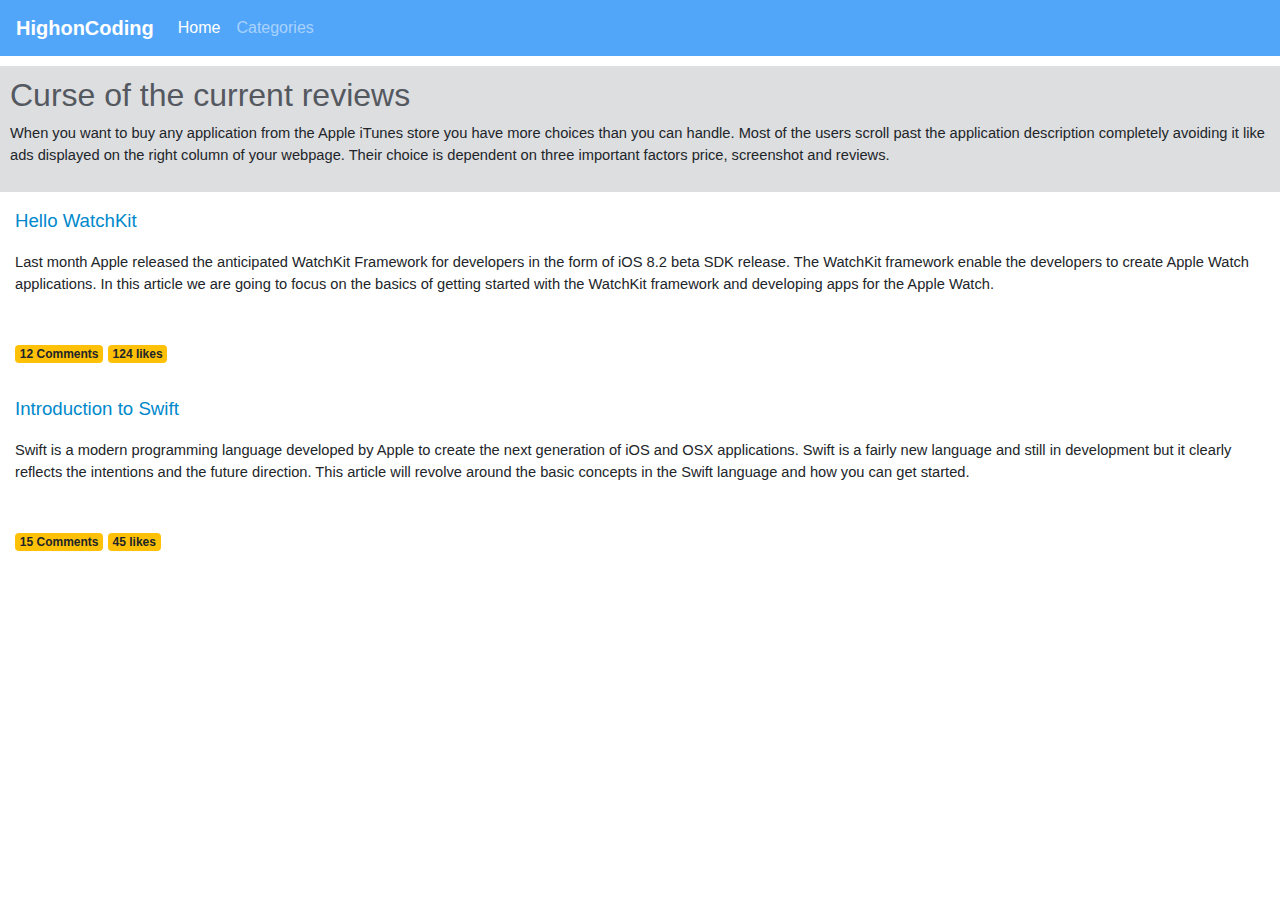
<file: Bootstrap/index.html>
<html lang="en">
  <head>
    <!-- Required meta tags -->
    <meta charset="utf-8">
    <meta name="viewport" content="width=device-width, initial-scale=1, shrink-to-fit=no">

    <!-- Bootstrap CSS -->
    <link rel="stylesheet" href="https://stackpath.bootstrapcdn.com/bootstrap/4.3.1/css/bootstrap.min.css" integrity="sha384-ggOyR0iXCbMQv3Xipma34MD+dH/1fQ784/j6cY/iJTQUOhcWr7x9JvoRxT2MZw1T" crossorigin="anonymous">
    <link rel="stylesheet" href="site.css"></link>
    
  </head>
  <body>

        <nav class="navbar navbar-expand-lg navbar-dark bg-blue">
                <a class="navbar-brand" href="#"><b>HighonCoding</b></a>
                <button class="navbar-toggler" type="button" data-toggle="collapse" data-target="#navbarNavAltMarkup" aria-controls="navbarNavAltMarkup" aria-expanded="false" aria-label="Toggle navigation">
                  <span class="navbar-toggler-icon"></span>
                </button>
                <div class="collapse navbar-collapse" id="navbarNavAltMarkup">
                  <div class="navbar-nav">
                    <a class="nav-item nav-link active" href="index.html">Home <span class="sr-only">(current)</span></a>
                    <a class="nav-item nav-link" href="categories.html">Categories</a>
                  </div>
                </div>
              </nav>
    
<div id=container>
    <div class="current-reviews">
        <h2 class="current-review-title">Curse of the current reviews</h2>
        <p>When you want to buy any application from the Apple iTunes store you have more choices than you can handle. 
            Most of the users scroll past the application description completely avoiding it like ads displayed on the 
            right column of your webpage. Their choice is dependent on three important factors price, screenshot and reviews.
        </p>
    </div>
    
    <div class="articles">
            <p class="article-title">Hello WatchKit</p>
            <p>
            Last month Apple released the anticipated WatchKit Framework for developers in the 
            form of iOS 8.2 beta SDK release. The WatchKit framework enable the developers to create 
            Apple Watch applications. In this article we are going to focus on the basics of getting 
            started with the WatchKit framework and developing apps for the Apple Watch.  
            </p>
        </div>

        <div class="badge-container">
            <span class="badge badge-warning">12 Comments</span>
            <span class="badge badge-warning">124 likes</span>
        </div>
        
        <div class="articles">
                <p class="article-title">Introduction to Swift</p>
                <p>
                Swift is a modern programming language developed by Apple to create the next generation 
                of iOS and OSX applications. Swift is a fairly new language and still in development but 
                it clearly reflects the intentions and the future direction. This article will revolve around 
                the basic concepts in the Swift language and how you can get started. 
                </p>
            </div>

        <div class="badge-container">
            <span class="badge badge-warning">15 Comments</span>
            <span class="badge badge-warning">45 likes</span>
        </div>   
</div>
<script src="https://code.jquery.com/jquery-3.3.1.slim.min.js" integrity="sha384-q8i/X+965DzO0rT7abK41JStQIAqVgRVzpbzo5smXKp4YfRvH+8abtTE1Pi6jizo" crossorigin="anonymous"></script>
    <script src="https://cdnjs.cloudflare.com/ajax/libs/popper.js/1.14.7/umd/popper.min.js" integrity="sha384-UO2eT0CpHqdSJQ6hJty5KVphtPhzWj9WO1clHTMGa3JDZwrnQq4sF86dIHNDz0W1" crossorigin="anonymous"></script>
    <script src="https://stackpath.bootstrapcdn.com/bootstrap/4.3.1/js/bootstrap.min.js" integrity="sha384-JjSmVgyd0p3pXB1rRibZUAYoIIy6OrQ6VrjIEaFf/nJGzIxFDsf4x0xIM+B07jRM" crossorigin="anonymous"></script>

</body>
</html>
</file>
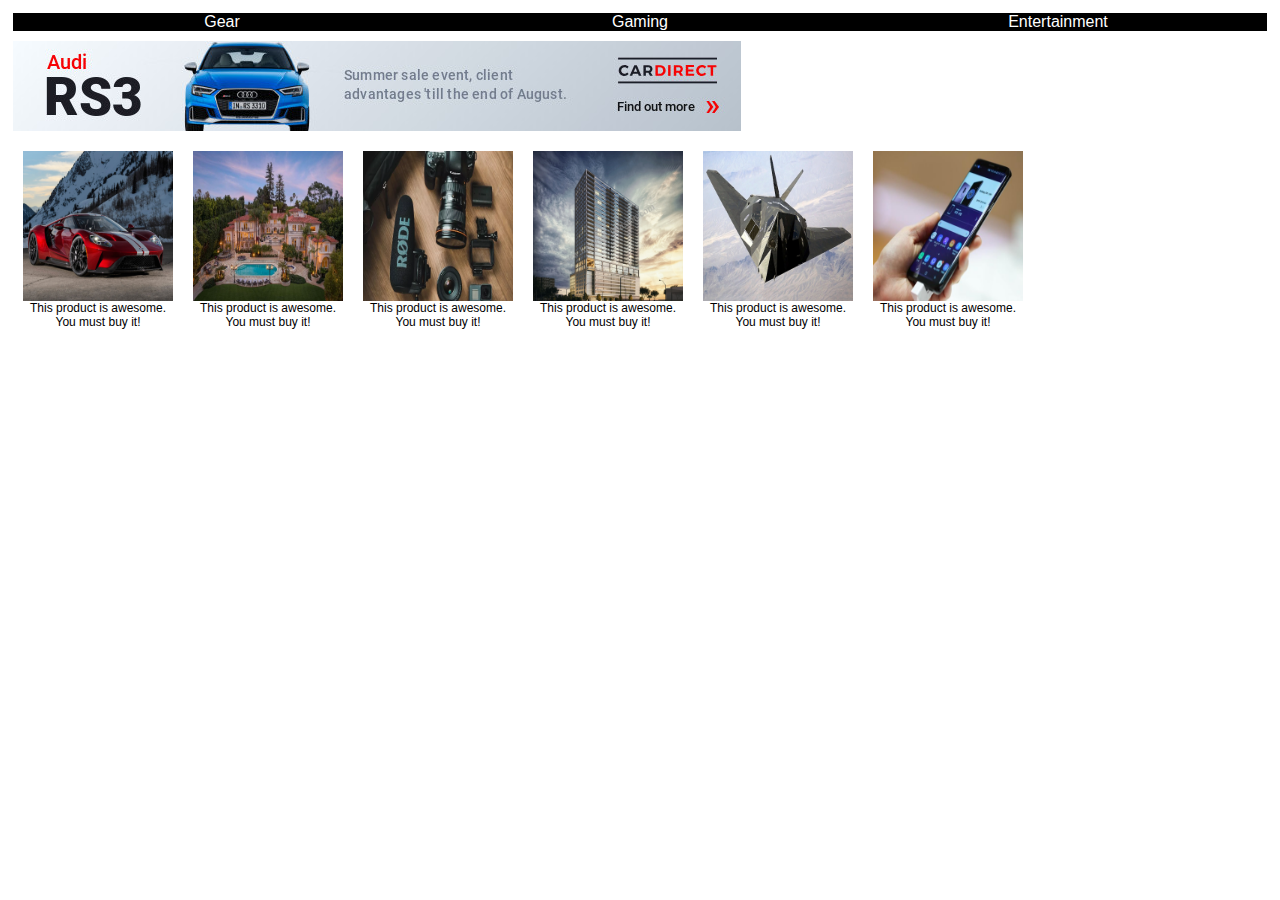
<file: css-grid/index.html>
<html>

<head>

<link rel="stylesheet" href="site.css"></link>
<meta name="viewport" content="width=device-width, initial-scale=1.0">

</head>
<body>

    <div id="container">

        <div id="menu">
            <span>Gear</span>
            <span>Gaming</span>
            <span>Entertainment</span>
        </div>
    
        <div id="banner">
            <img src="images/banner1.jpg" />
        </div>

        <div id="products">

            <div class="product">
                <img src="images/car.png" />
                <span>This product is awesome. You must buy it!</span>
            </div>

            <div class="product">
                <img src="images/house.png" />
                <span>This product is awesome. You must buy it!</span>
            </div>

            <div class="product">
                <img src="images/camera.png" />
                <span>This product is awesome. You must buy it!</span>
            </div> 

            <div class="product">
                <img src="images/highrise.png" />
                <span>This product is awesome. You must buy it!</span>
            </div>

            <div class="product">
                <img src="images/jet.png" />
                <span>This product is awesome. You must buy it!</span>
            </div>

            <div class="product">
                <img src="images/phone.png" />
                <span>This product is awesome. You must buy it!</span>
            </div>

        </div>

    </div>


</body>
</html>
</file>
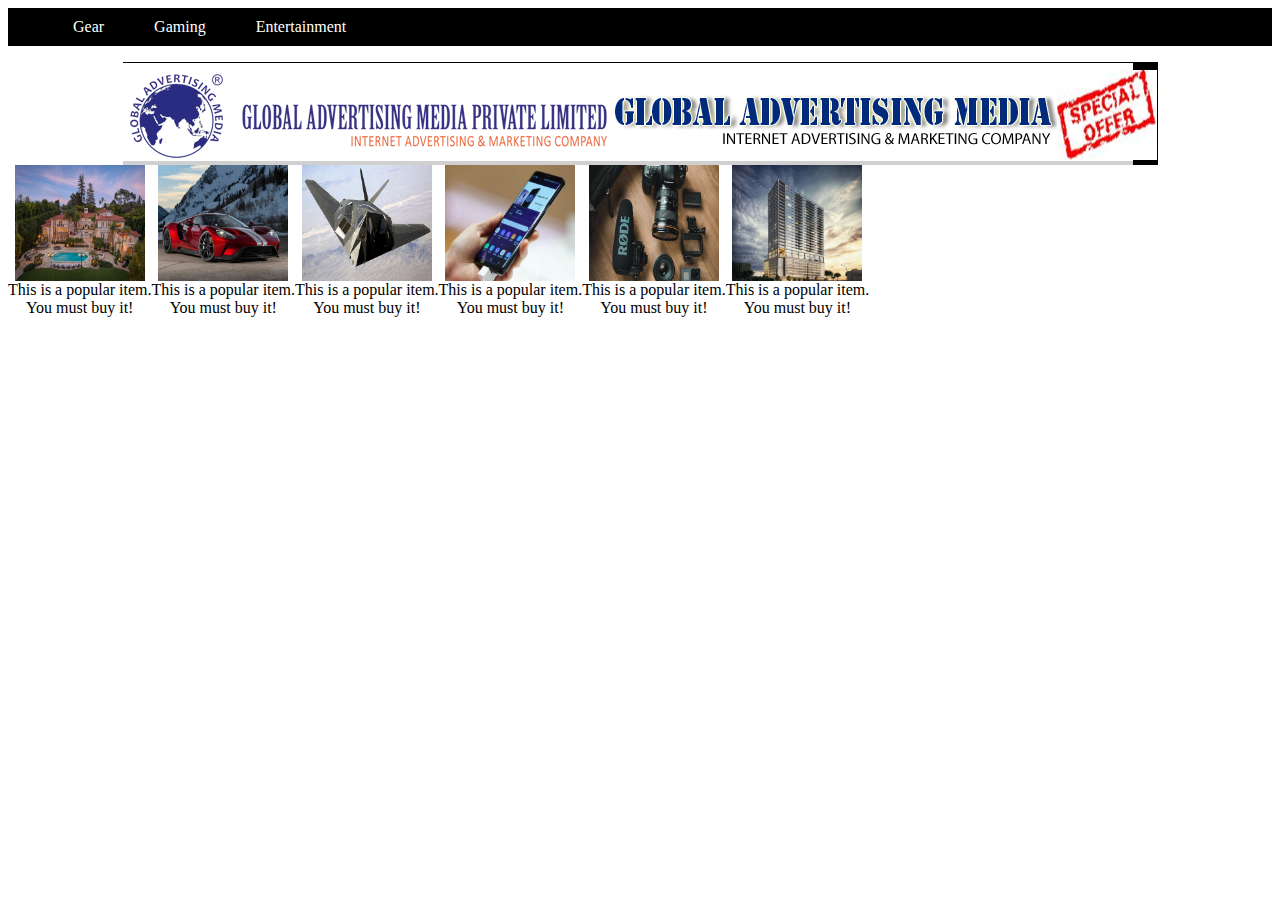
<file: engadget/index.html>
<html>

<head>
    <link rel="stylesheet" href="styles.css"></link>
    <meta name="viewport" content="width=device-width, initial-scale=1.0">
</head>

<body>

<div id="container">

    <ul id="menu">
        <li>Gear</li>
        <li>Gaming</li>
        <li>Entertainment</li>
    </ul>

    <div id="banner">
        <img src="images/banner.png" />
    </div>

    <div id="products">

        <div class="product-text">
            <img src="images/house.png" />
            <span>This is a popular item.</span>
            <span>You must buy it!</span>
        </div>

        <div class="product-text">
            <img src="images/car.png" />
            <span>This is a popular item.</span>
            <span>You must buy it!</span>
        </div>

        <div class="product-text">
            <img src="images/jet.png" />
            <span>This is a popular item.</span>
            <span>You must buy it!</span>
        </div>

        <div class="product-text">
            <img src="images/phone.png" />
            <span>This is a popular item.</span>
            <span>You must buy it!</span>
        </div>

        <div class="product-text">
            <img src="images/camera.png" />
            <span>This is a popular item.</span>
            <span>You must buy it!</span>
        </div>

        <div class="product-text">
            <img src="images/highrise.png" />
            <span>This is a popular item.</span>
            <span>You must buy it!</span>
        </div>

    </div>



</div>




</body>

</html>
</file>
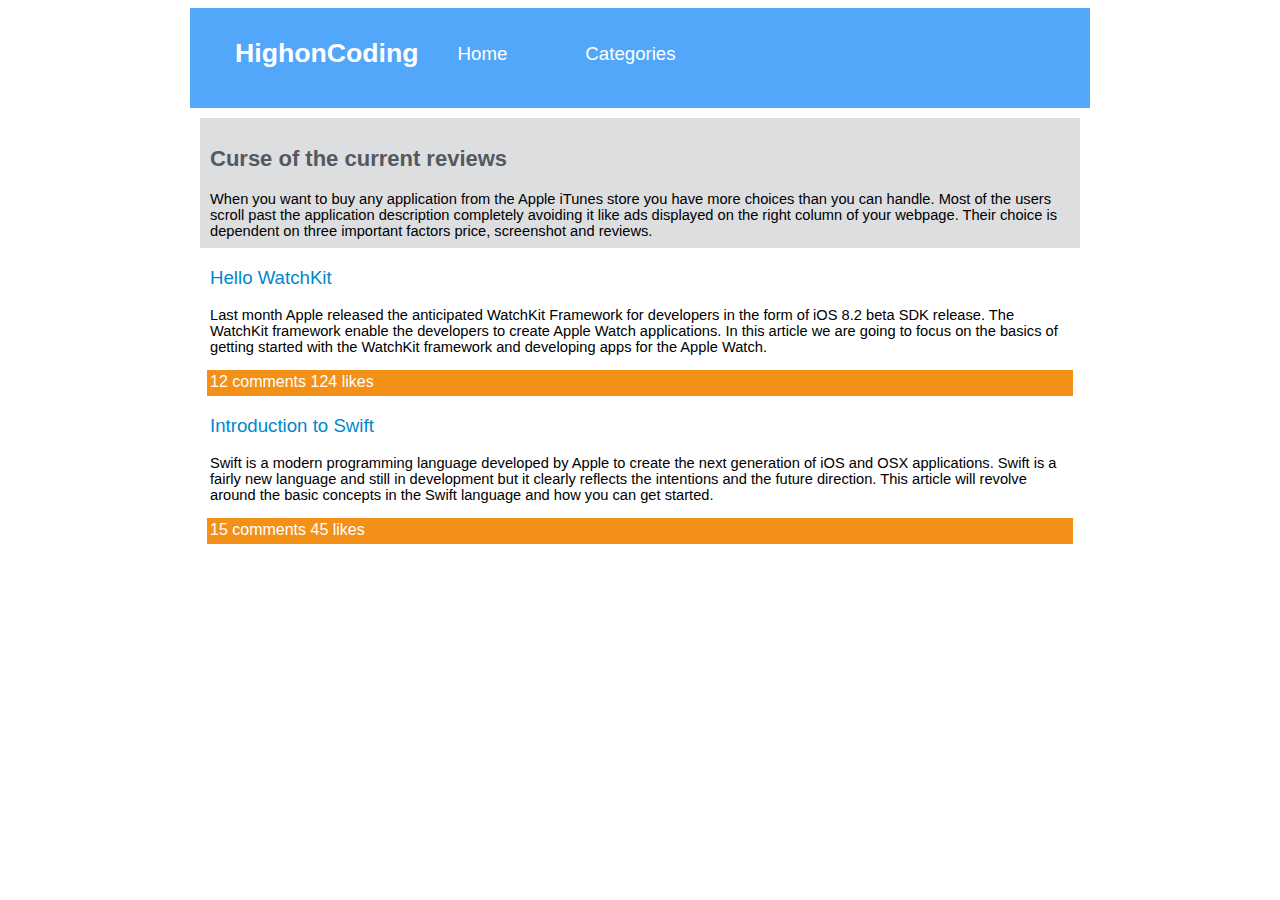
<file: HighonCoding/index.html>
<html>
<head>
        <link rel="stylesheet" href="styles.css"></link>
</head>

<body>

    <div class="menu">
        <ul>
            <li class="logo">HighonCoding</li>
            <li class="menutext"><a href="index.html">Home</a></li>
            <li class="menutext"><a href="categories.html">Categories</a></li>
        </ul>
    </div>

    <div class="current-reviews">
    <h2 class="current-review-title">Curse of the current reviews</h2>
    <p>When you want to buy any application from the Apple iTunes store you have more choices than you can handle. Most of the users scroll past the application description completely avoiding it like ads displayed on the right column of your webpage. Their choice is dependent on three important factors price, screenshot and reviews.</p>

    </div>

    <div class="articles">
        <p class="article-title">Hello WatchKit</p>
        <p>
        Last month Apple released the anticipated WatchKit Framework for developers in the 
        form of iOS 8.2 beta SDK release. The WatchKit framework enable the developers to create 
        Apple Watch applications. In this article we are going to focus on the basics of getting 
        started with the WatchKit framework and developing apps for the Apple Watch.  
        </p>

    </div>

    <div class="comments">
        12 comments     124 likes
    </div>

    <div class="articles">
            <p class="article-title">Introduction to Swift</p>
            <p>
            Swift is a modern programming language developed by Apple to create the next generation 
            of iOS and OSX applications. Swift is a fairly new language and still in development but 
            it clearly reflects the intentions and the future direction. This article will revolve around 
            the basic concepts in the Swift language and how you can get started. 
            </p>
    
        </div>

    <div class="comments">
        15 comments     45 likes
    </div>

</body>
</html>
</file>
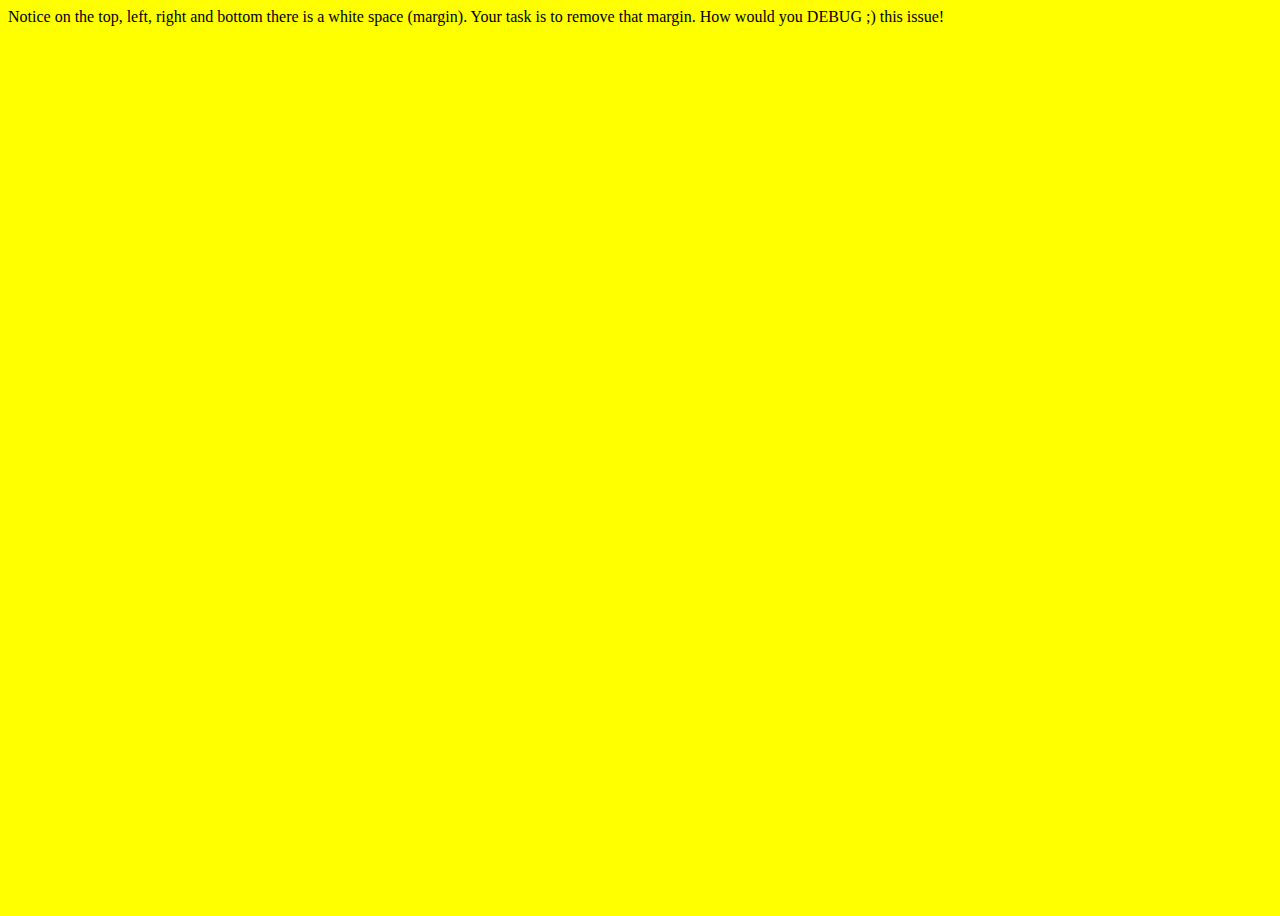
<file: fixTheMargin.html>
<html>
<head>

  <style>

    .div-display {
      width: 100%;
      height: 100%;
      background-color:yellow;
    }

  </style>

</head>

<body class="div-display">

  <div >
    Notice on the top, left, right and bottom there is a white space (margin). Your task is to remove that margin. How would you DEBUG ;) this issue! 
  </div>

</body>

</html>
</file>
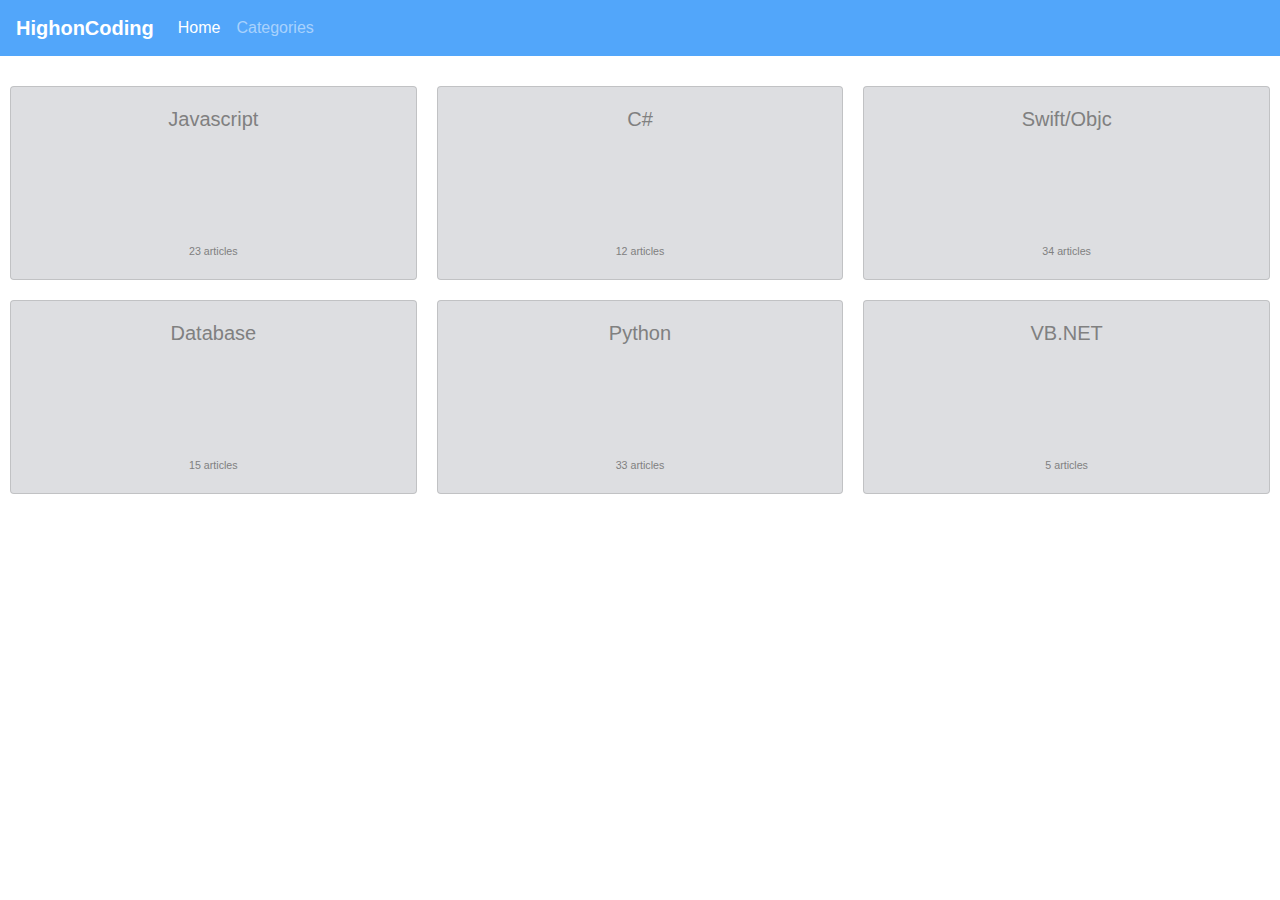
<file: Bootstrap/categories.html>
<html lang="en">
<head>
<!-- Required meta tags -->
<meta charset="utf-8">
<meta name="viewport" content="width=device-width, initial-scale=1, shrink-to-fit=no">

<!-- Bootstrap CSS -->
<link rel="stylesheet" href="https://stackpath.bootstrapcdn.com/bootstrap/4.3.1/css/bootstrap.min.css" integrity="sha384-ggOyR0iXCbMQv3Xipma34MD+dH/1fQ784/j6cY/iJTQUOhcWr7x9JvoRxT2MZw1T" crossorigin="anonymous">
<link rel="stylesheet" href="site.css"></link>


</head>

<body>

    <nav class="navbar navbar-expand-lg navbar-dark bg-blue">
        <a class="navbar-brand" href="#"><b>HighonCoding</b></a>
        <button class="navbar-toggler" type="button" data-toggle="collapse" data-target="#navbarNavAltMarkup" aria-controls="navbarNavAltMarkup" aria-expanded="false" aria-label="Toggle navigation">
            <span class="navbar-toggler-icon"></span>
        </button>
        <div class="collapse navbar-collapse" id="navbarNavAltMarkup">
            <div class="navbar-nav">
            <a class="nav-item nav-link active" href="index.html">Home <span class="sr-only">(current)</span></a>
            <a class="nav-item nav-link" href="categories.html">Categories</a>
            </div>
    </div>
    </nav>
    <div id=blocks>
        <div class="card bg-gray">
            <div class="card-body">
                <h5 class="card-title">Javascript</h5>
                <p class="card-text">23 articles</p>
            </div>
        </div>
         
        <div class="card bg-gray">
            <div class="card-body">
                <h5 class="card-title">C#</h5>
                <p class="card-text">12 articles</p>
            </div>
        </div>

        <div class="card bg-gray">
            <div class="card-body">
                <h5 class="card-title">Swift/Objc</h5>
                <p class="card-text">34 articles</p>
            </div>
        </div>
         
        <div class="card bg-gray">
            <div class="card-body">
                <h5 class="card-title">Database</h5>
                <p class="card-text">15 articles</p>
            </div>
        </div>
        
        <div class="card bg-gray">
            <div class="card-body">
                <h5 class="card-title">Python</h5>
                <p class="card-text">33 articles</p>
            </div>
        </div>

        <div class="card bg-gray">
            <div class="card-body">
                <h5 class="card-title">VB.NET</h5>
                <p class="card-text">5 articles</p>
            </div>
        </div>

    </div>

    <script src="https://code.jquery.com/jquery-3.3.1.slim.min.js" integrity="sha384-q8i/X+965DzO0rT7abK41JStQIAqVgRVzpbzo5smXKp4YfRvH+8abtTE1Pi6jizo" crossorigin="anonymous"></script>
    <script src="https://cdnjs.cloudflare.com/ajax/libs/popper.js/1.14.7/umd/popper.min.js" integrity="sha384-UO2eT0CpHqdSJQ6hJty5KVphtPhzWj9WO1clHTMGa3JDZwrnQq4sF86dIHNDz0W1" crossorigin="anonymous"></script>
    <script src="https://stackpath.bootstrapcdn.com/bootstrap/4.3.1/js/bootstrap.min.js" integrity="sha384-JjSmVgyd0p3pXB1rRibZUAYoIIy6OrQ6VrjIEaFf/nJGzIxFDsf4x0xIM+B07jRM" crossorigin="anonymous"></script>
</body>

</html>
</file>
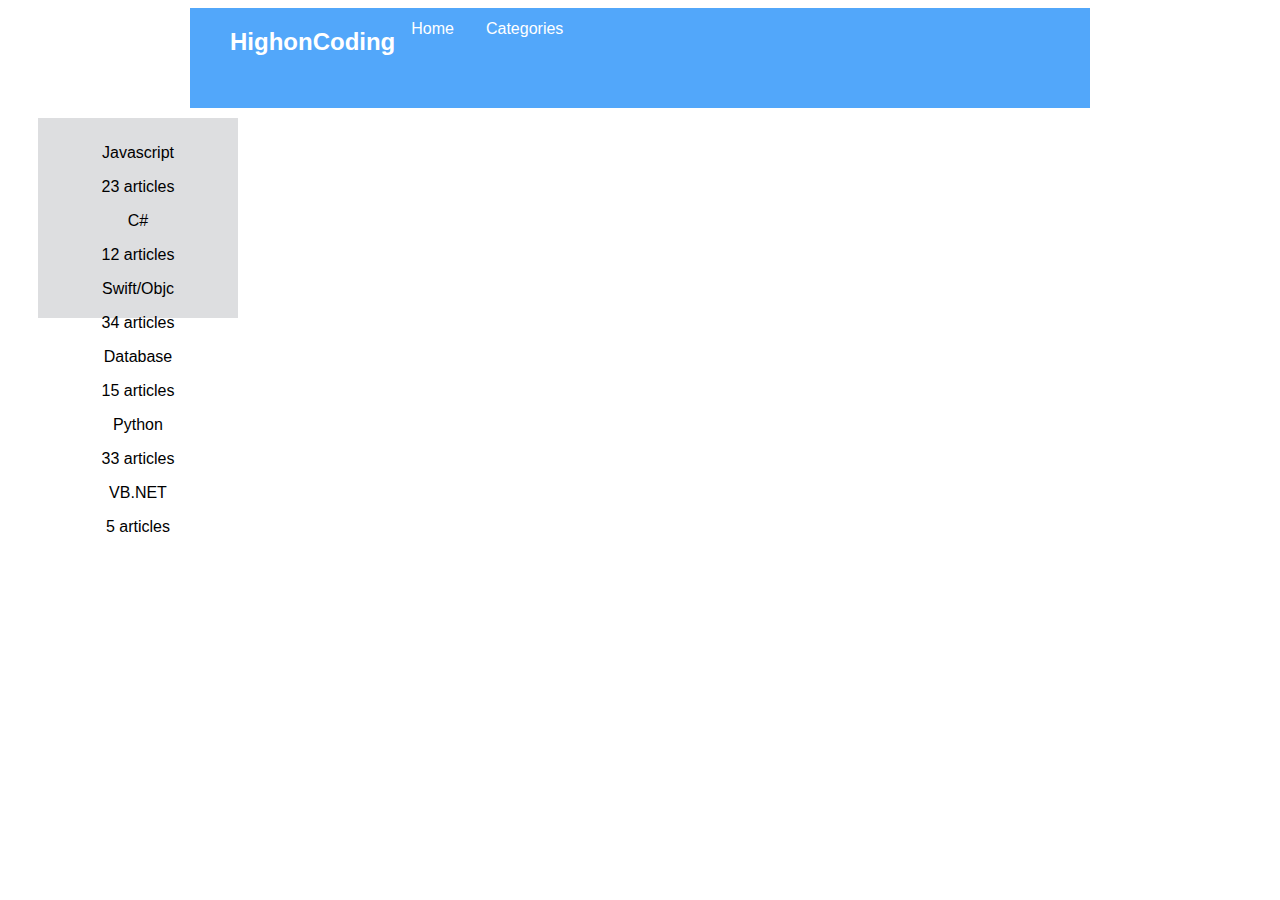
<file: HighonCoding/categories-test.html>
<html>
<head>
        <link rel="stylesheet" href="styles.css"></link>
</head>

<body>

    <div class="menu">
        <ul>
            <li><h2>HighonCoding<h2></li>
            <li><a href="index.html">Home</a></li>
            <li><a href="categories.html">Categories</a></li>
        </ul>
    </div>

<div class="blocks1">
<div>
    <p>Javascript</p>
    <p>23 articles</p>
</div>

<div>
    <p>C#</p>
    <p>12 articles</p>
</div>

<div>
    <p>Swift/Objc</p>
    <p>34 articles</p>
</div>

<div>
    <p>Database</p>
    <p>15 articles</p>
    </div>
    
<div>
    <p>Python</p>
    <p>33 articles</p>
</div>
    
<div>
    <p>VB.NET</p>
    <p>5 articles</p>
</div>

</div>
</html>
</file>
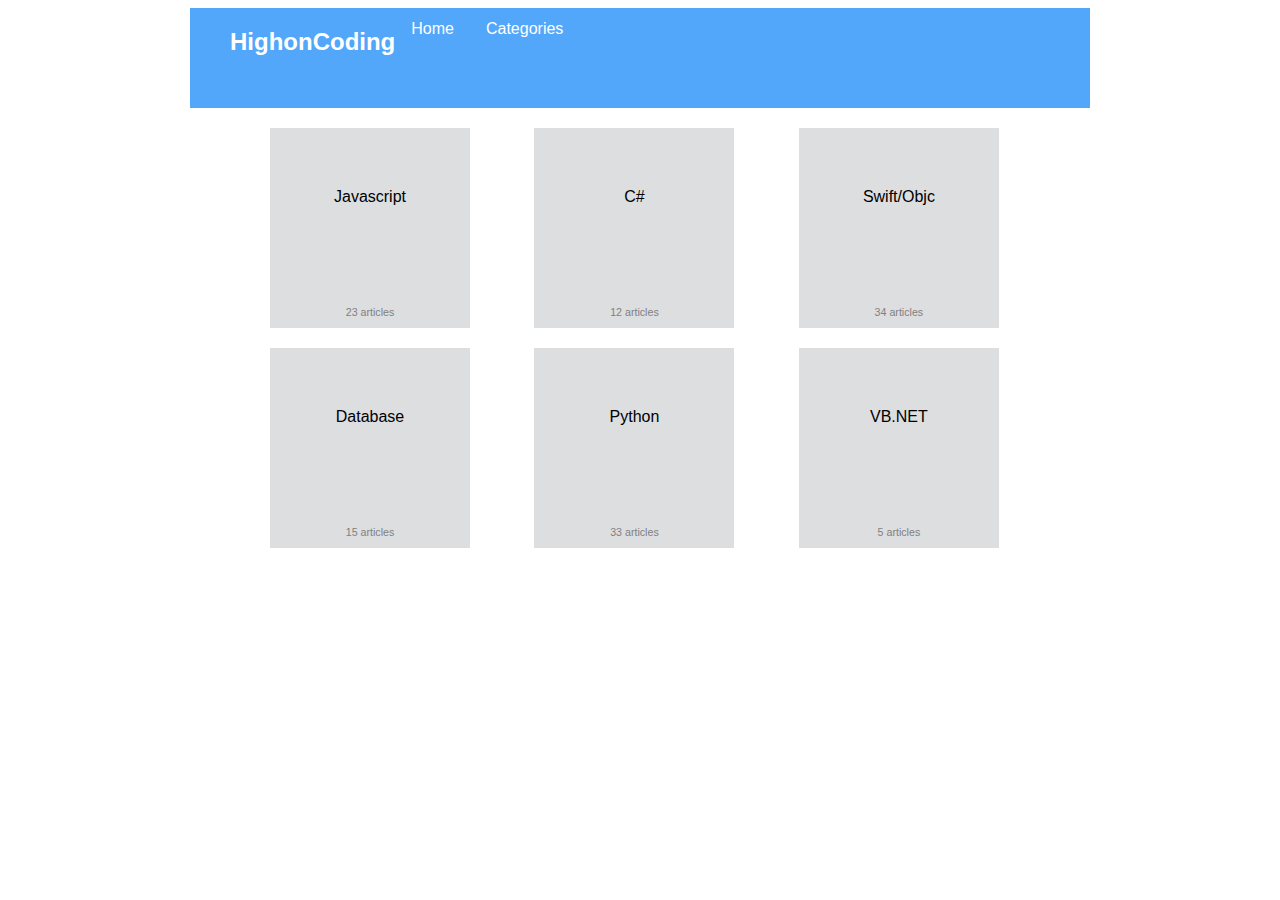
<file: HighonCoding/categories.html>
<html>
<head>
        <link rel="stylesheet" href="styles.css"></link>
</head>

<body>

    <div class="menu">
        <ul>
            <li><h2>HighonCoding<h2></li>
            <li><a href="index.html">Home</a></li>
            <li><a href="categories.html">Categories</a></li>
        </ul>
    </div>
<div class="spacing">
<div class="blocks1">
    <p class="blockstext">Javascript</p>
    <p class="blockstext1">23 articles</p>
</div>

<div class="blocks1">
    <p class="blockstext">C#</p>
    <p class="blockstext1">12 articles</p>
</div>

<div class="blocks1">
    <p class="blockstext">Swift/Objc</p>
    <p class="blockstext1">34 articles</p>
</div>

<div class="blocks1">
    <p class="blockstext">Database</p>
    <p class="blockstext1">15 articles</p>
    </div>
    
<div class="blocks1">
    <p class="blockstext">Python</p>
    <p class="blockstext1">33 articles</p>
</div>
    
<div class="blocks1">
    <p class="blockstext">VB.NET</p>
    <p class="blockstext1">5 articles</p>
</div>


</html>
</file>
<file: Bootstrap/site.css>
.current-review-title {
    color: #54585f
}
.current-reviews {
    font-size: 11pt;
    width: 100%;
    background-color: #dddee0;
    padding: 10px;
    display: flex;
    flex-direction: column;
}

.article-title {
    font-size: 14pt;
    color: #08c;
}
.articles {
    font-size: 11pt;
    width: 100%;
    padding: 15px;
}

.badge-container {
    width: 100%;
    padding: 15px;
}
#container {
    display: flex;
    flex-direction: column;
    flex-wrap: wrap;
    margin: 10px auto;
}
#blocks {
    display: flex;
    flex-wrap: wrap;
    margin: 20px auto;
}
.bg-gray {
    background-color: #dddee1;
    margin: 10px;
    width: calc(33.33333333333% - 20px);
}

.card-body {
    color: gray;
    text-align: center;
}


.bg-blue {
    background-color: #52a6fa
}
.card-title {
    margin-bottom: 7rem;
}

.card-text:last-child {
    font-size: 8pt;
}
</file>
<file: css-grid/site.css>
@media only screen and (min-width: 320px) and (max-width: 480px) {
   
    #banner {
        display: none;
    }
 
    #menu { 
     grid-template-rows: 20px 20px 20px;
     justify-items: center;
     align-items: center;
    }

    .product {
        display: grid;
        justify-items: center;
    }
    
    #products {
        grid-template-rows: auto;
        justify-items: center;
        text-align: center;
        font-size: 11pt;
    }

    #products img {
        width: 300px;
        height: 300px;
    }

 }

 @media (min-width: 481px) and (max-width: 1280px) {
    
    #menu {
        grid-template-columns: repeat(3,1fr);
        justify-items: center;
        align-items: center;
    }

    #products {
        grid-template-columns: repeat(auto-fill, 170px);
        text-align: center;
        font-size: 9pt;
    }

    #products img {
        width: 150px;
        height: 150px;
    }

 }
body {
    font-family: Arial, Helvetica, sans-serif
}

#container {
    display: grid;
    grid-template-rows: auto;
}

#container div {
    margin: 5px;
}

#menu {
    display: grid;
    color: white;
    background-color: black;
    
}

#products {
    display: grid;
}

#products div {
    margin: 10px;
}
</file>
<file: engadget/styles.css>
@media only screen and (min-width: 320px) and (max-width: 480px) {
    #menu {
        flex-direction: column;
        align-items: center;
    }
    
    #banner {
        display: none;
    }

    #products {
        flex-direction: column;
    }
    #products img {
        width: 400px;
    }

}

@media (min-width: 481px) and (max-width: 1280px) {
    #banner {
        display: flex;
        justify-content: center;
    }

    #products img {
        width: 130px;
    }
    
}
#menu {
    list-style: none;
    background-color: black;
    color: white;
    display: flex;
}

#menu li {
    margin: 10px 25px;
}

#products {
    display: flex;
    flex-wrap: wrap;
}

.product-text {
    display: flex;
    flex-direction: column;
    align-items: center;
}
</file>
<file: HighonCoding/styles.css>
body {
    font-family: Arial, Helvetica, sans-serif
}

.menu {
    width: 900px;
    height: 100px;
    margin: 0 auto;
    background-color: #52a7fa;
}

ul li {
    display: inline;
}

li {
    float: left;
    color: white;
    list-style-type: none;
}

.logo {
    margin: 30px 0px 0px 5px;
    color: white;
    font-size: 20pt;
    font-weight: bold;
}

.menutext {
    margin: 23px;
    font-size: 14pt;
}
li a {
    display: block;
    padding: 12px 16px;
    text-decoration: none;
    color: white
}
.current-review-title {
    color: #54585f
}
.current-reviews {
    font-size: 11pt;
    width: 860px;
    height: 110px;
    background-color: #dddee0;
    margin: 10px auto;
    padding: 10px;
    text-align: left;
}

.comments {
    width: 860px;
    height: 20px;
    background-color: #f39018;
    margin: 10px auto;
    padding: 3px;
    text-align: left;
    color: white
}

.article-title {
    font-size: 14pt;
    color: #08c;
}
.articles {
    font-size: 11pt;
    width: 860px;
    margin: 10px auto;
}

.spacing {
    width: 800px;
    height: 110px;
    background-color: white;
    margin: 10px auto;
    position: relative;
}

.blocks1 {
    display:inline-block;
    width: 180;
    height: 180;
    background-color: #dddee0;
    padding: 10px;
    margin: 10px 30px;
    text-align: center;
    top: 10px;
}

.blockstext {
    margin:50px auto;
}

.blockstext1 {
    margin:100px auto;
    font-size: 8pt;
    color: grey
}
</file>
